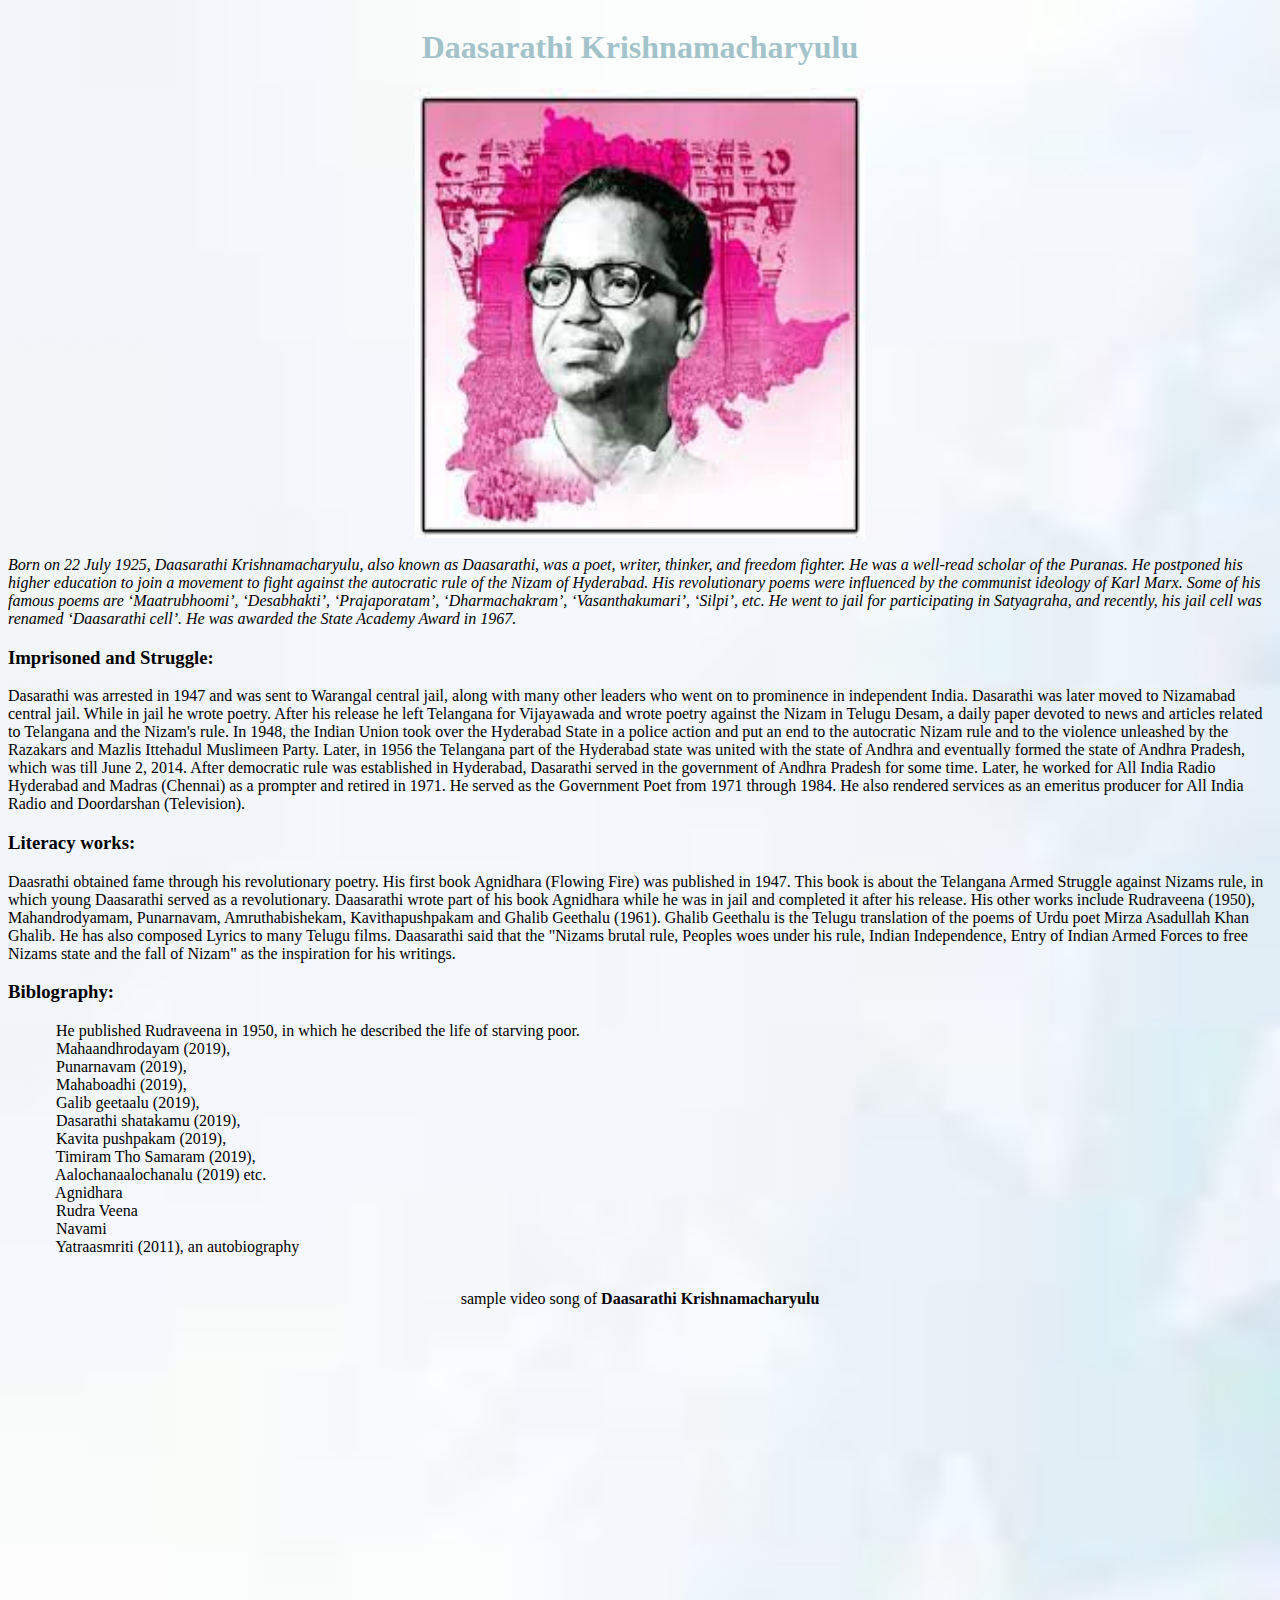
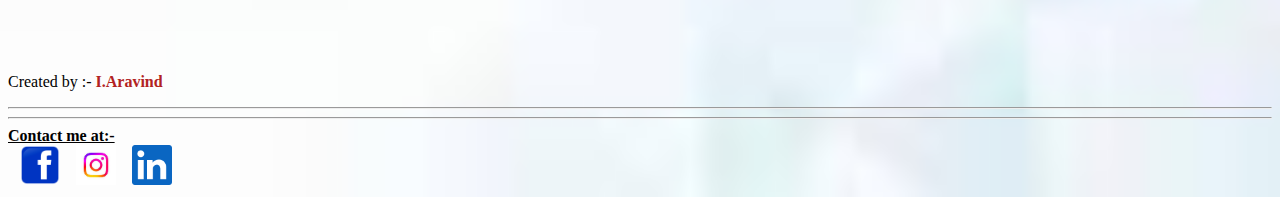
<file: project-1/index.html>
<!DOCTYPE html>
<html lang="en">
<head>
    <meta charset="UTF-8">
    <meta http-equiv="X-UA-Compatible" content="IE=edge">
    <meta name="viewport" content="width=device-width, initial-scale=1.0">
    <title>TRIBUTE PAGE FOR Daasarathi Krishnamacharyulu</title>
    <link rel="stylesheet" href="styles.css">
    
</head>
<header>

    <h1 align ="center">Daasarathi Krishnamacharyulu</h1>
    
       <img src="image.jpeg" alt=" Daasarathi Krishnamacharyulu" class="center">
 </header>
 <body class="body" id="body1"> 
    <br>
    <i>Born on 22 July 1925, Daasarathi Krishnamacharyulu, also known as Daasarathi, was a poet, writer, thinker, and freedom fighter. He was a well-read scholar of the Puranas. He postponed his higher education to join a movement to fight against the autocratic rule of the Nizam of Hyderabad. His revolutionary poems were influenced by the communist ideology of Karl Marx. Some of his famous poems are ‘Maatrubhoomi’, ‘Desabhakti’, ‘Prajaporatam’, ‘Dharmachakram’, ‘Vasanthakumari’, ‘Silpi’, etc. He went to jail for participating in Satyagraha, and recently, his jail cell was renamed ‘Daasarathi cell’. He was awarded the State Academy Award in 1967. </i>
    
        <h3>Imprisoned and Struggle:</h3>
        <p>Dasarathi was arrested in 1947 and was sent to Warangal central jail, along with many other leaders who went on to prominence in independent India. Dasarathi was later moved to Nizamabad central jail. While in jail he wrote poetry. After his release he left Telangana for Vijayawada and wrote poetry against the Nizam in Telugu Desam, a daily paper devoted to news and articles related to Telangana and the Nizam's rule.

            In 1948, the Indian Union took over the Hyderabad State in a police action and put an end to the autocratic Nizam rule and to the violence unleashed by the Razakars and Mazlis Ittehadul Muslimeen Party. Later, in 1956 the Telangana part of the Hyderabad state was united with the state of Andhra and eventually formed the state of Andhra Pradesh, which was till June 2, 2014.
            
            After democratic rule was established in Hyderabad, Dasarathi served in the government of Andhra Pradesh for some time. Later, he worked for All India Radio Hyderabad and Madras (Chennai) as a prompter and retired in 1971. He served as the Government Poet from 1971 through 1984. He also rendered services as an emeritus producer for All India Radio and Doordarshan (Television).
            </p>
    
        <h3>Literacy works:</h3>
        <p>
        Daasrathi obtained fame through his revolutionary poetry. His first book Agnidhara (Flowing Fire) was published in 1947. This book is about the Telangana Armed Struggle against Nizams rule, in which young Daasarathi served as a revolutionary. Daasarathi wrote part of his book Agnidhara while he was in jail and completed it after his release.

His other works include Rudraveena (1950), Mahandrodyamam, Punarnavam, Amruthabishekam, Kavithapushpakam and Ghalib Geethalu (1961). Ghalib Geethalu is the Telugu translation of the poems of Urdu poet Mirza Asadullah Khan Ghalib. He has also composed Lyrics to many Telugu films.

Daasarathi said that the "Nizams brutal rule, Peoples woes under his rule, Indian Independence, Entry of Indian Armed Forces to free Nizams state and the fall of Nizam" as the inspiration for his writings.</p>

        <h3>Biblography:</h3>
        <pre name ="books" class="books" id="books1">
            He published Rudraveena in 1950, in which he described the life of starving poor.
            Mahaandhrodayam (2019),
            Punarnavam (2019),
            Mahaboadhi (2019),
            Galib geetaalu (2019),
            Dasarathi shatakamu (2019),
            Kavita pushpakam (2019),
            Timiram Tho Samaram (2019),
            Aalochanaalochanalu (2019) etc.
            Agnidhara
            Rudra Veena
            Navami
            Yatraasmriti (2011), an autobiography
        </pre>
        <p class="para" name="para" id="para">sample video song of <b>Daasarathi Krishnamacharyulu</b></p>
        <iframe width="560" height="315" src="https://www.youtube.com/embed/LLmkel0l9NI?start=335"frameborder="0" allow="accelerometer; autoplay; clipboard-write; encrypted-media; gyroscope; picture-in-picture; web-share" allowfullscreen></iframe>
        <br>
</body>
<footer>
    <p>Created by :- <b class="para2" id="para2">I.Aravind</b></p>
   <hr>
   <hr>
   <u><b>Contact me at:-</b></u>
   <nav>
    <br>
    <a href="https://www.facebook.com/chintu.enduri/"><img class="imge" src="face.png" alt="facebook"></a>
    <a href="https://www.instagram.com/im_aravind._/"><img class="imge" src="ins.jpeg" alt="instagram"></a>
    <a href="https://www.linkedin.com/in/induri-aravind-53bb26261"><img class="imge" src="lin.png" alt="liked in"></a>
   </nav>
</footer>

</html>
</file>
<file: project-1/styles.css>
img{
    display:block;
    margin-left: auto;
    margin-right: auto;
    width: 450px;
    height:450px;
}
html{
    overflow-x: hidden;
}
body{
    overflow-x: hidden;
    overflow-y: scroll;
}
h1{
    color:rgb(163, 195, 203);
}
body{
    background-image: url("mc.jpeg");
    background-repeat: no-repeat;
    background-size: cover;
    background-clip: border-box;
} 
p{
 color: black;
}
 
.books{
    font-family: unset;
    font-weight: 100;
}
iframe{
    display: block;
    margin-left: auto;
    margin-right: auto;
    width: 590px;
}
.para{
    text-align: center;
    size-adjust: 23px;

}
.para2{
    font-family:serif;
    color: firebrick;
    font-display: 90px;
    
}
.imge{
    display: inline;
    width: 40px;
    height:40px;
    margin-left: 12px;
    
}
nav{
    display:inline;
    margin-right: 700px;;
    margin-left: 700px;

}
@media only screen and (max-width: 768px) {

    html{
        font-size: 66%;
    }
    iframe{
        width:460px;
         height:215px;
    }
    .center{
        width: 150px;
        height: 150px;
    }
}
</file>
